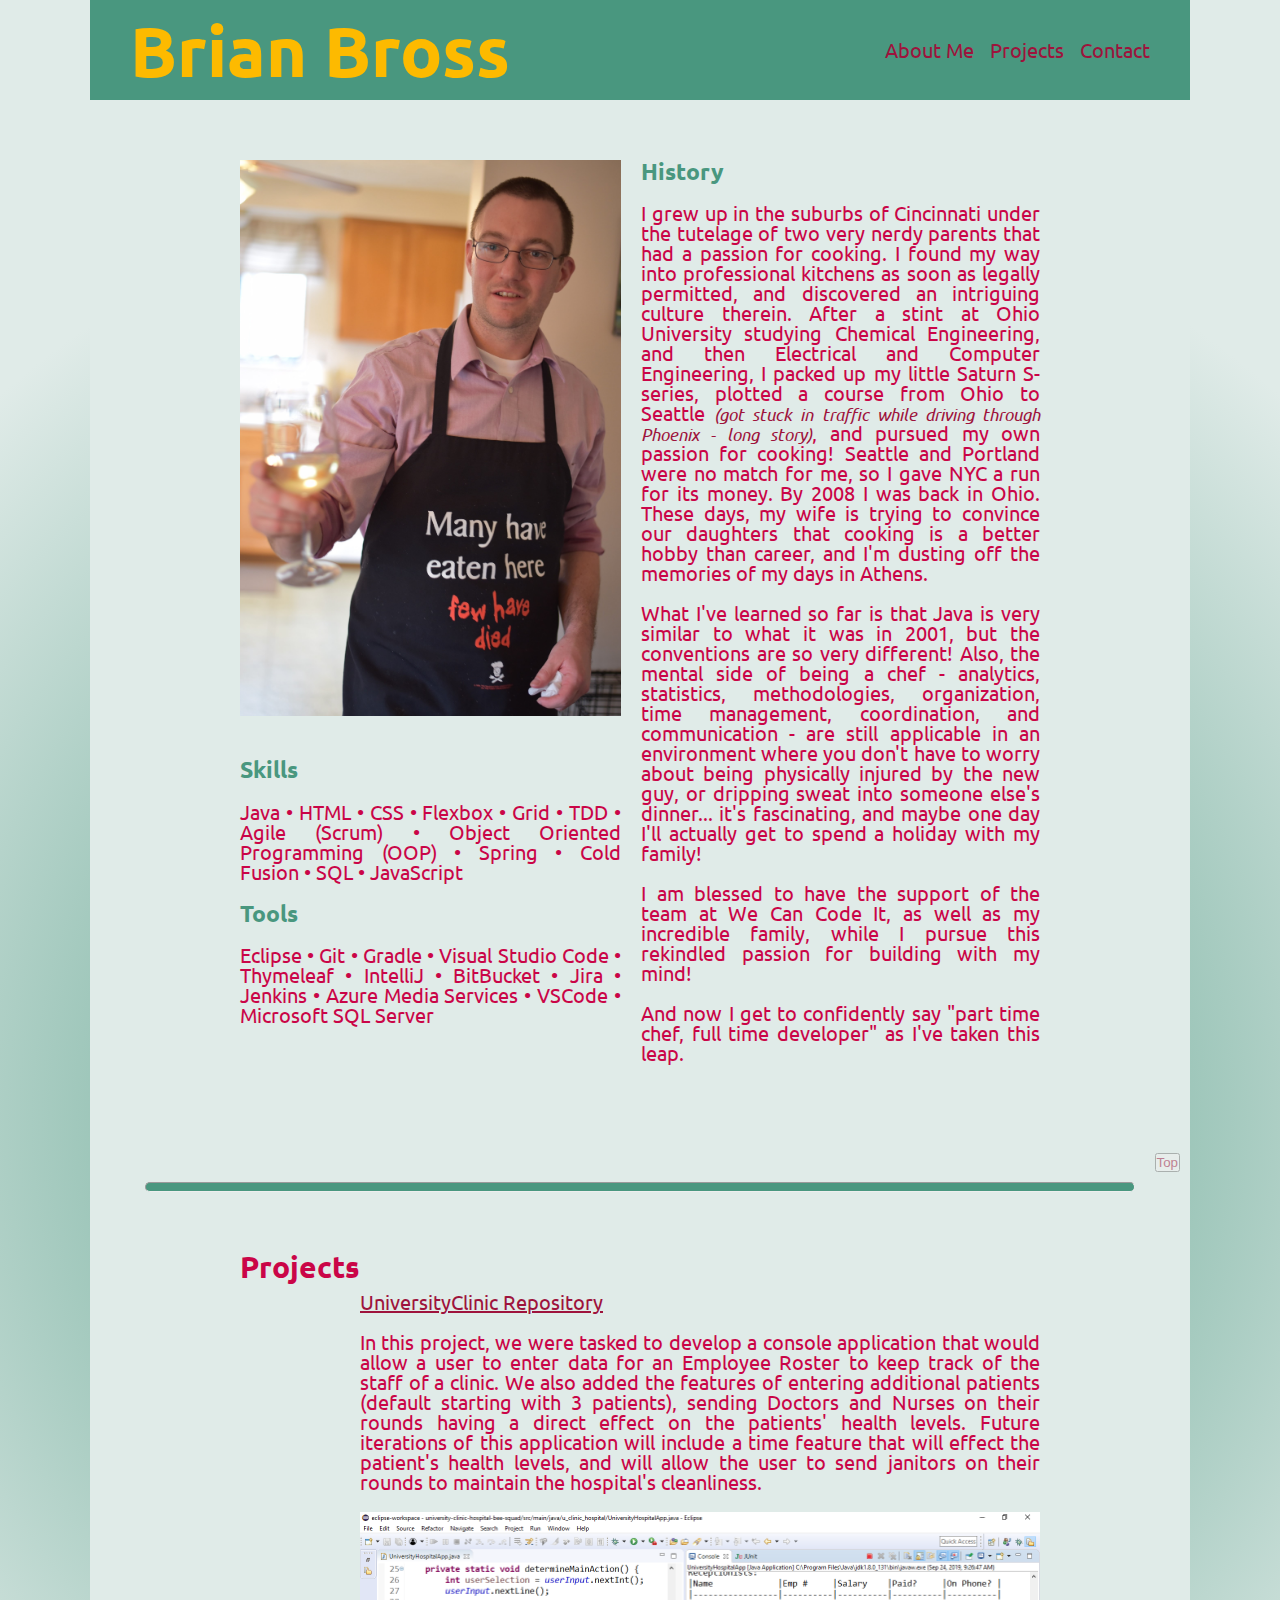
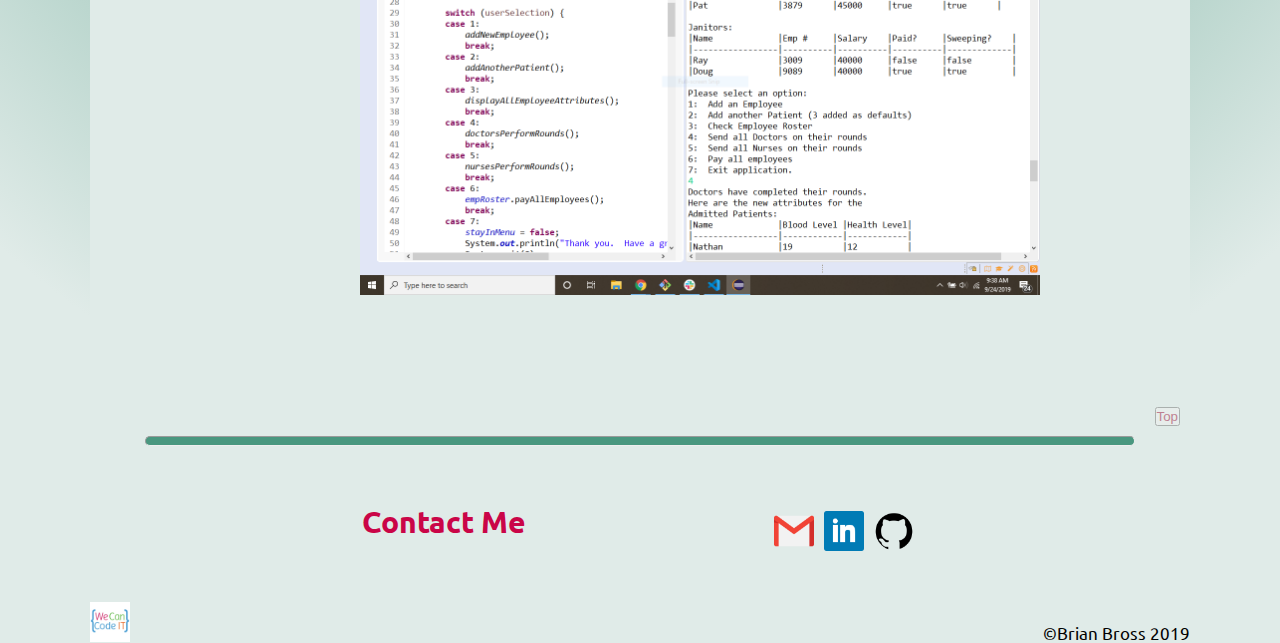
<file: index.html>
<!DOCTYPE html>
<html lang="en">

<head>
  <meta charset="UTF-8" />
  <meta name="viewport" content="width=device-width, initial-scale=1.0" />
  <title>Brian Bross Portfolio</title>
  <link rel="stylesheet" href="./css/main.css">
</head>

<body>
  <div class="wrapper">
    <header class="main-header">
      <h1 id="TopNav" class="main-header__title">Brian Bross</h1>
      <nav class="navigation">
        <ul class="navigation__list">
          <li class="navigation__list-item"><a href="#About-Me">About Me</a></li>
          <li class="navigation__list-item"><a href="#Projects">Projects</a></li>
          <li class="navigation__list-item"><a href="#Contact">Contact</a></li>
        </ul>
      </nav>
    </header>

    <main>
      <article class="personal-info">
        <div class="personal-info-grid">
          <div class="personal-info__content-container">
            <figure class="personal-info__image-container" id="About-Me">
              <img class="personal-info__headshot" src="./images/BrossImage1.jpeg" alt="Brian Bross Image">
              <figcaption class="personal-info__headshot-caption">Brian Bross</figcaption>
            </figure>
            <div class="personal-info__content">
              <h3 class="personal-info__content-title">Skills</h3>
              <p>
                Java • HTML • CSS • Flexbox • Grid • TDD • Agile (Scrum) •
                Object Oriented Programming (OOP) • Spring • Cold Fusion •
                SQL • JavaScript
              </p>
            </div>
            <div class="personal-info__content">
              <h3 class="personal-info__content-title">Tools</h3>
              <p>
                Eclipse • Git • Gradle • Visual Studio Code • Thymeleaf •
                IntelliJ • BitBucket • Jira • Jenkins • Azure Media Services •
                VSCode • Microsoft SQL Server
              </p>
            </div>
          </div>

          <div class="personal-info__content">
            <h3 class="personal-info__content-title">History</h3>
            <p>
              I grew up in the suburbs of Cincinnati under the tutelage of two very nerdy parents that had a passion for
              cooking.
              I found my way into professional kitchens as soon as legally permitted, and discovered an intriguing
              culture therein.
              After a stint at Ohio University studying Chemical Engineering, and then Electrical and Computer
              Engineering, I
              packed up my little Saturn S-series, plotted a course from Ohio to Seattle <small class="sidebar">(got
                stuck in traffic while driving
                through Phoenix - long story)</small>, and pursued my own passion for cooking! Seattle and Portland were
              no match for me,
              so I gave NYC a run for its money. By 2008 I was back in Ohio. These days, my wife is trying to convince
              our daughters
              that cooking is a better hobby than career, and I'm dusting off the memories of my days in Athens.
            </p>
            <p>What I've learned so far is that Java is very similar to what it was in 2001, but the conventions are so
              very different!
              Also, the mental side of being a chef - analytics, statistics, methodologies, organization, time
              management,
              coordination, and communication - are still applicable in an environment where you don't have to worry
              about being
              physically injured by the new guy, or dripping sweat into someone else's dinner... it's fascinating, and
              maybe one day I'll
              actually get to spend a holiday with my family!
            </p>
            <p>I am blessed to have the support of the team at We Can Code It, as well as my incredible family, while I
              pursue this
              rekindled passion for building with my mind!
            </p>
            <p>
              And now I get to confidently say "part time chef, full time developer" as I've taken this leap.
            </p>
          </div>

        </div>
      </article>

      <article class="button-container">
        <button class="back-to-top-button"><a href="#TopNav">Top</a></button>
      </article>

      <hr>

      <article class="projects">
        <h2 id="Projects">Projects</h2>
        <ul class="projects__list">

          <!---<li class="projects__list-item">
            <a class="projects__list-link" href="https://github.com/BrianBross/virtual-pets-amok-team-dragon.git"
              target="_blank">VituralPetsAmok Repository</a>
            <p>In this project, we developed a console application that would allow the user to create and interact
              with both Organic and Robotic Dragons that can either Breath Fire or Blow Bitter Wind. These dragons
              are housed in a virtual cave that would have ash build up from the fire breathing dragons and icicles from
              the
              icy dragons. However, the fire breathing dragons would melt the icicles while the bitter wind from the icy
              dragons would clear out some of the ashes. Future iterations of this application will allow the user to
              return to their previously saved state upon loading the application, and managing multiple dragon caves
              to illicit inter-dragon activities.
            </p>
            <figure class="projects__image-container">
              <img class="projects__image-item" src="./images/VirtualPetScreenShot.PNG"
                alt="Screen Shot of Virtual Pet App">
              <figcaption class="projects__image-caption">Screen Shot of Virtual Pet App</figcaption>
            </figure>
          </li>--->

          <li class="projects__list-item">
            <a class="projects__list-link" href="https://github.com/BrianBross/university-clinic-hospital-bee-squad.git"
              target="_blank">UniversityClinic Repository</a>
            <p>In this project, we were tasked to develop a console application that would allow a user to
              enter data for an Employee Roster to keep track of the staff of a clinic. We also added the features
              of entering additional patients (default starting with 3 patients), sending Doctors and Nurses on
              their rounds having a direct effect on the patients' health levels. Future iterations of this application
              will include a time feature that will effect the patient's health levels, and will allow the user to send
              janitors on their rounds to maintain the hospital's cleanliness.
            </p>
            <figure class="projects__image-container">
              <img class="projects__image-item" src="./images/ClinicHospitalScreenShot.PNG"
                alt="Screen Shot of Clinic Hospital App">
              <figcaption class="projects__image-caption">Screen Shot of Clinic Hospital App</figcaption>
            </figure>
          </li>
          
        </ul>
      </article>
      <article class="button-container">
        <button class="back-to-top-button"><a href="#TopNav">Top</a></button>
      </article>
      <hr>

      <article class="contact-me">
        <h2 id="Contact">Contact Me</h2>
        <ul class="contact-me__list">
          <li class="contact-me__list-item"><a href="mailto:brian.bross@gmail.com">
              <img class="contact-me__list-item-image" src="./images/gmailicon.png" alt="GMail Logo"></a></li>
          <li class="contact-me__list-item"><a href="https://www.linkedin.com/in/Brian-Bross" target="_blank">
              <img class="contact-me__list-item-image" src="./images/linkedinicon.png" alt="LinkedIn Logo"></a></li>
          <li class="contact-me__list-item"><a href="https://www.github.com/BrianBross" target="_blank">
              <img class="contact-me__list-item-image" src="./images/githubicon.png" alt="GitHub Logo"></a></li>
    </main>
    <footer>
      
      <img class="footer__wcci-logo" src="./images/wcciicon.png" alt="WCCI Logo">
      <div class="footer__copyright">
        <small>&copy;Brian Bross 2019</small>
      </div>
    </footer>
  </div>
</body>

</html>
</file>
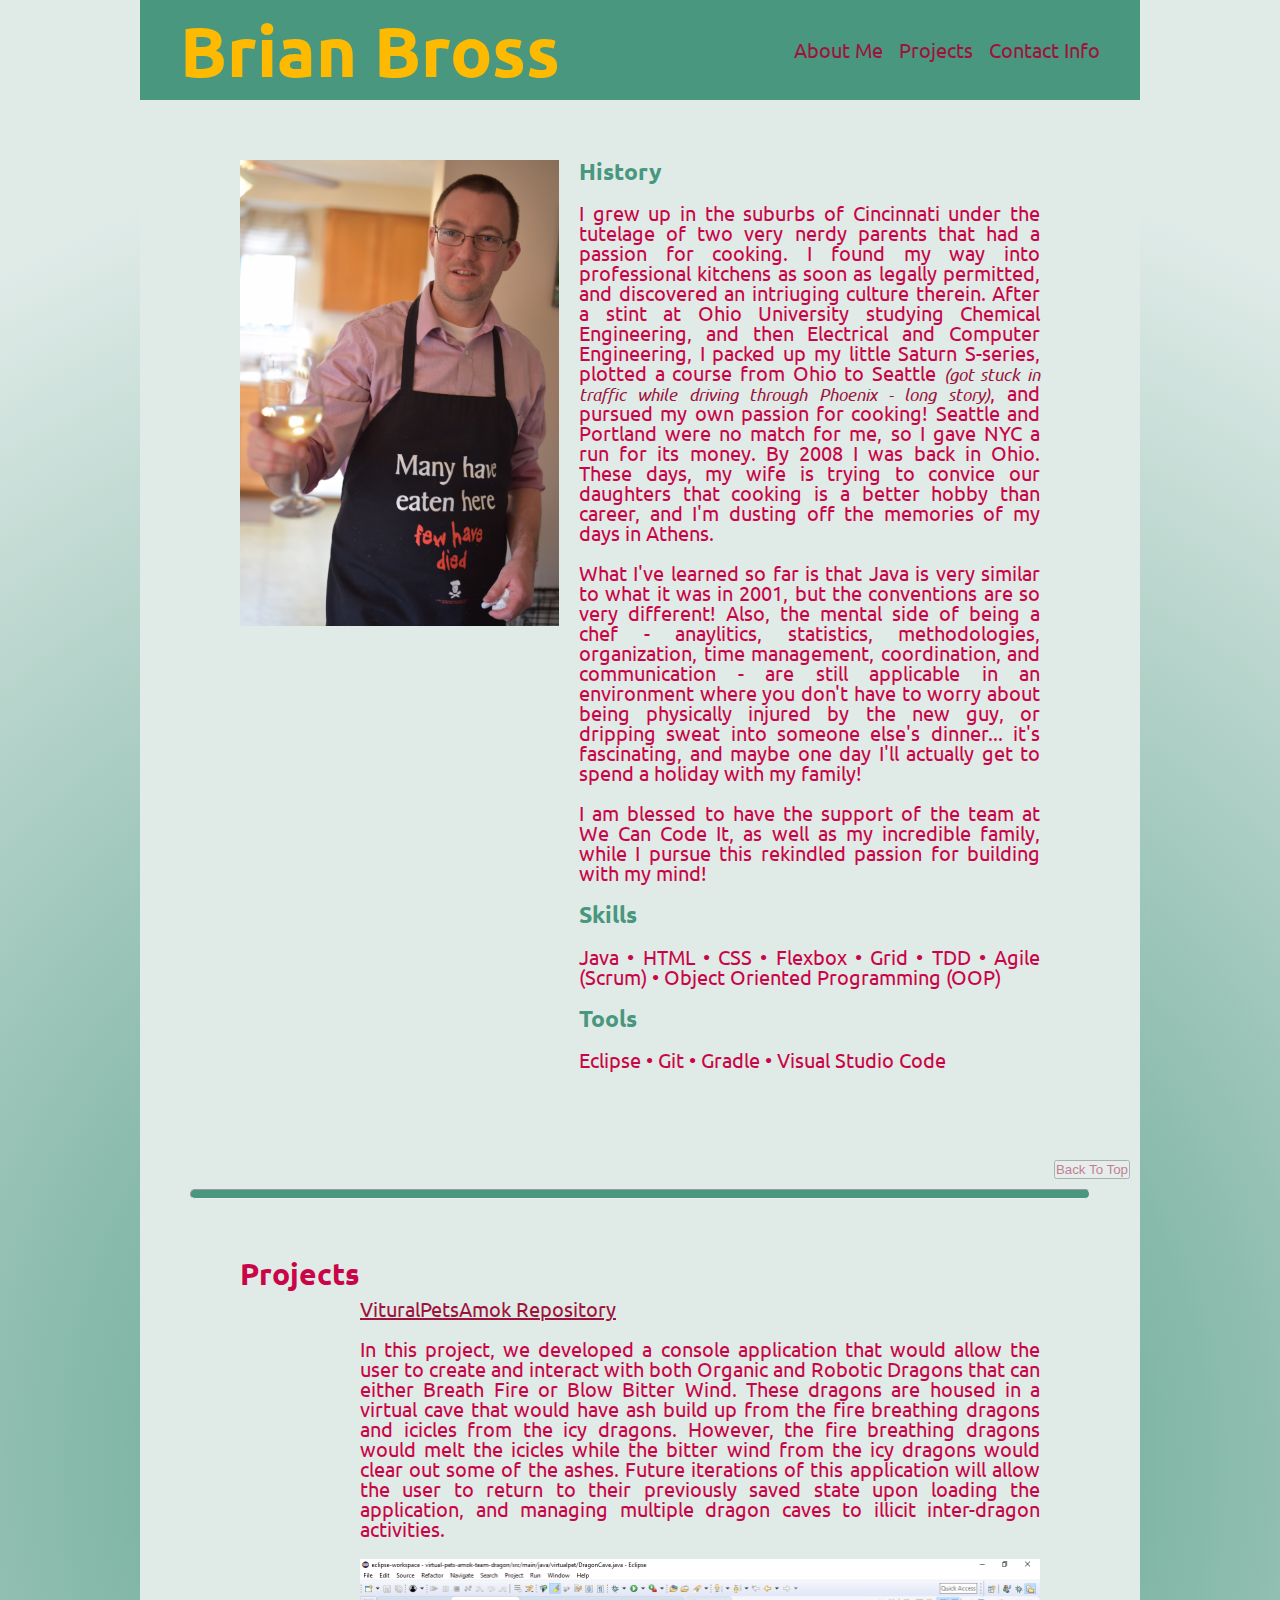
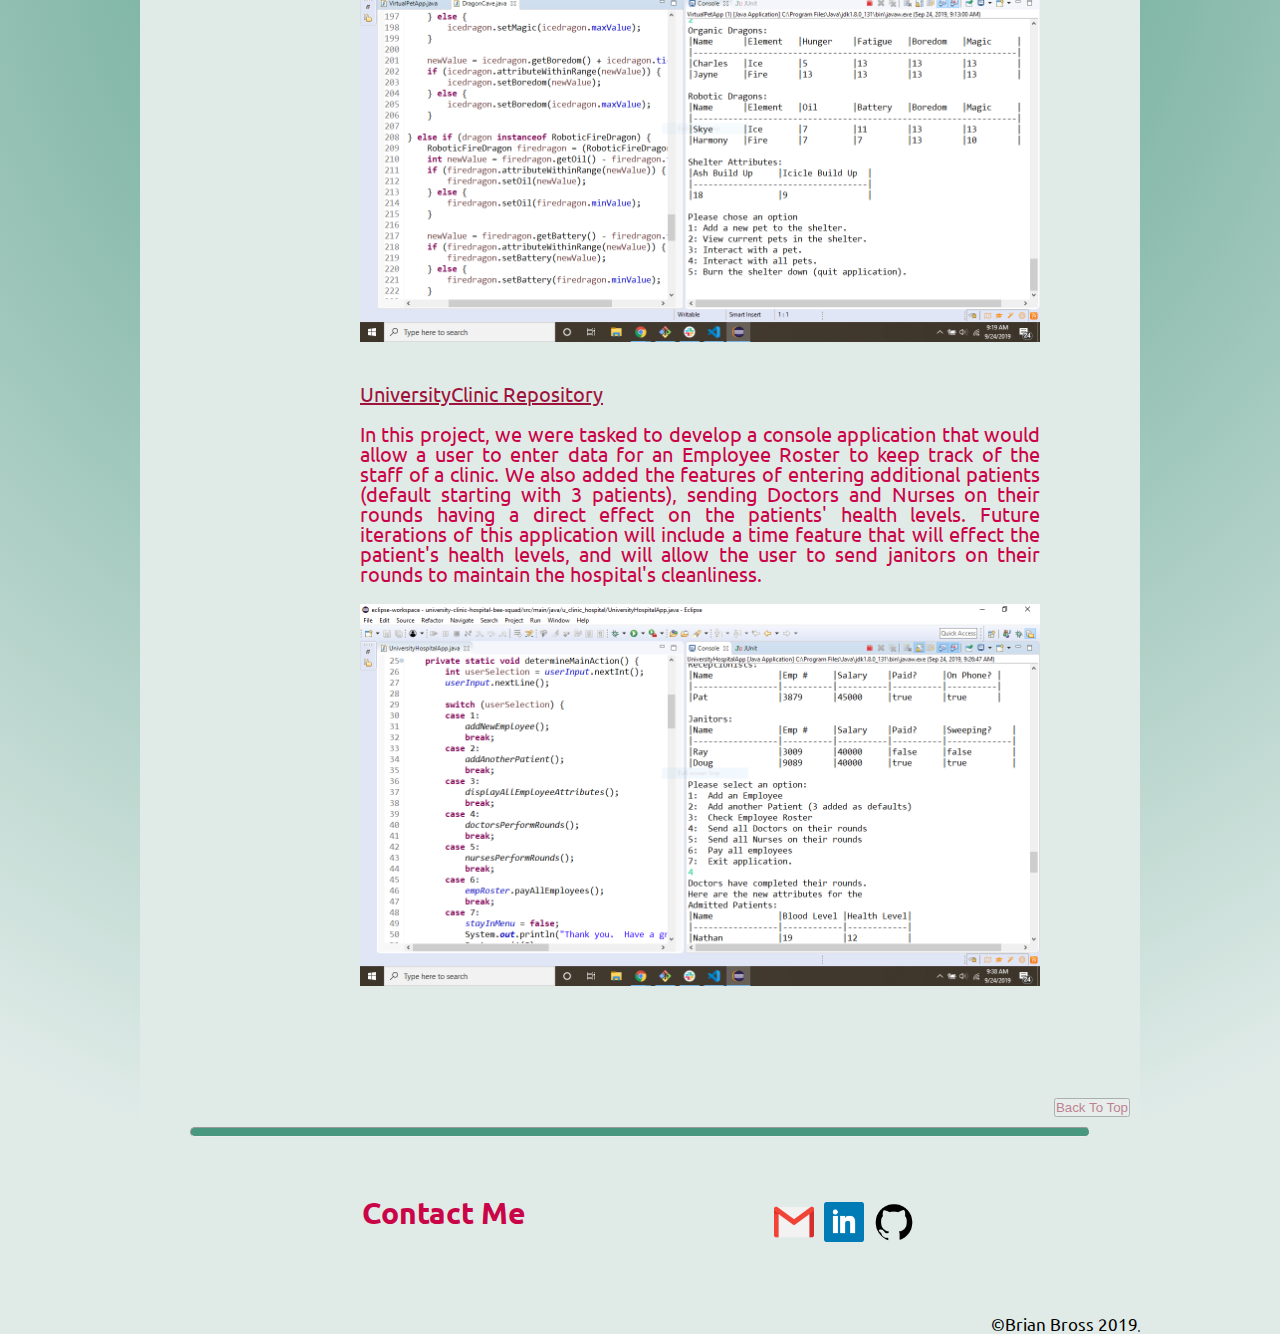
<file: indexShortHistory.html>
<!DOCTYPE html>
<html lang="en">

<head>
  <meta charset="UTF-8" />
  <meta name="viewport" content="width=device-width, initial-scale=1.0" />
  <title>Brian Bross Portfolio</title>
  <link rel="stylesheet" href="./css/mainShortHistory.css">
</head>

<body>
  <div class="wrapper">
    <header class="main-header">
      <h1 id="TopNav" class="main-header__title">Brian Bross</h1>
      <nav class="navigation">
        <ul class="navigation__list">
          <li class="navigation__list-item"><a href="#About-Me">About Me</a></li>
          <li class="navigation__list-item"><a href="#Projects">Projects</a></li>
          <li class="navigation__list-item"><a href="#Contact">Contact Info</a></li>
        </ul>
      </nav>
    </header>

    <main>
      <article class="personal-info">
        <div class="personal-info-grid">
          <figure class="personal-info__image-container" id="About-Me">
            <img class="personal-info__headshot" src="./images/BrossImage1.jpeg" alt="Brian Bross Image">
            <figcaption class="personal-info__headshot-caption">Brian Bross</figcaption>
          </figure>
          <div class="personal-info__content-container">
            <div class="personal-info__content">
              <h3 class="personal-info__content-title">History</h3>
              <p>
                I grew up in the suburbs of Cincinnati under the tutelage of two very nerdy parents that had a passion for cooking.
                I found my way into professional kitchens as soon as legally permitted, and discovered an intriuging culture therein.
                After a stint at Ohio University studying Chemical Engineering, and then Electrical and Computer Engineering, I
                packed up my little Saturn S-series, plotted a course from Ohio to Seattle <small class="sidebar">(got stuck in traffic while driving
                through Phoenix - long story)</small>, and pursued my own passion for cooking! Seattle and Portland were no match for me,
                so I gave NYC a run for its money. By 2008 I was back in Ohio. These days, my wife is trying to convice our daughters
                that cooking is a better hobby than career, and I'm dusting off the memories of my days in Athens.
              </p>
              <p>What I've learned so far is that Java is very similar to what it was in 2001, but the conventions are so very different!
                Also, the mental side of being a chef - anaylitics, statistics, methodologies, organization, time management, 
                coordination, and communication - are still applicable in an environment where you don't have to worry about being 
                physically injured by the new guy, or dripping sweat into someone else's dinner... it's fascinating, and maybe one day I'll 
                actually get to spend a holiday with my family!
              </p>
              <p>I am blessed to have the support of the team at We Can Code It, as well as my incredible family, while I pursue this 
                rekindled passion for building with my mind! 
              </p>
            </div>
            <div class="personal-info__content">
              <h3 class="personal-info__content-title">Skills</h3>
              <p>
                Java • HTML • CSS • Flexbox • Grid • TDD • Agile (Scrum) •
                Object Oriented Programming (OOP)
              </p>
            </div>
            <div class="personal-info__content">
              <h3 class="personal-info__content-title">Tools</h3>
              <p>
                Eclipse • Git • Gradle • Visual Studio Code
              </p>
            </div>
          </div>
        </div>
      </article>

      <article class="button-container">
        <button class="back-to-top-button"><a href="#TopNav">Back To Top</a></button>
      </article>

      <hr>

      <article class="projects">
        <h2 id="Projects">Projects</h2>
        <ul class="projects__list">
          <li class="projects__list-item">
            <a class="projects__list-link" href="https://github.com/BrianBross/virtual-pets-amok-team-dragon.git"
              target="_blank">VituralPetsAmok Repository</a>
            <p>In this project, we developed a console application that would allow the user to create and interact
              with both Organic and Robotic Dragons that can either Breath Fire or Blow Bitter Wind. These dragons
              are housed in a virtual cave that would have ash build up from the fire breathing dragons and icicles from
              the
              icy dragons. However, the fire breathing dragons would melt the icicles while the bitter wind from the icy
              dragons would clear out some of the ashes. Future iterations of this application will allow the user to
              return to their previously saved state upon loading the application, and managing multiple dragon caves
              to illicit inter-dragon activities.
            </p>
            <figure class="projects__image-container">
              <img class="projects__image-item" src="./images/VirtualPetScreenShot.PNG"
                alt="Screen Shot of Virtual Pet App">
              <figcaption class="projects__image-caption">Screen Shot of Virtual Pet App</figcaption>
            </figure>
          </li>
          <li class="projects__list-item">
            <a class="projects__list-link" href="https://github.com/BrianBross/university-clinic-hospital-bee-squad.git"
              target="_blank">UniversityClinic Repository</a>
            <p>In this project, we were tasked to develop a console application that would allow a user to
              enter data for an Employee Roster to keep track of the staff of a clinic. We also added the features
              of entering additional patients (default starting with 3 patients), sending Doctors and Nurses on
              their rounds having a direct effect on the patients' health levels. Future iterations of this application
              will include a time feature that will effect the patient's health levels, and will allow the user to send
              janitors on their rounds to maintain the hospital's cleanliness.
            </p>
            <figure class="projects__image-container">
              <img class="projects__image-item" src="./images/ClinicHospitalScreenShot.PNG"
                alt="Screen Shot of Clinic Hospital App">
              <figcaption class="projects__image-caption">Screen Shot of Clinic Hospital App</figcaption>
            </figure>
          </li>
        </ul>
      </article>
      <article class="button-container">
        <button class="back-to-top-button"><a href="#TopNav">Back To Top</a></button>
      </article>
      <hr>

      <article class="contact-me">
        <h2 id="Contact">Contact Me</h2>
        <ul class="contact-me__list">
          <li class="contact-me__list-item"><a href="mailto:brian.bross@gmail.com">
              <img class="contact-me__list-item-image" src="./images/gmailicon.png" alt="GMail Logo"></a></li>
          <li class="contact-me__list-item"><a href="https://www.linkedin.com/in/Brian-Bross" target="_blank">
              <img class="contact-me__list-item-image" src="./images/linkedinicon.png" alt="LinkedIn Logo"></a></li>
          <li class="contact-me__list-item"><a href="https://www.github.com/BrianBross" target="_blank">
              <img class="contact-me__list-item-image" src="./images/githubicon.png" alt="GitHub Logo"></a></li>
    </main>
    <footer>
      <small>&copy;Brian Bross 2019</small>
      <figure class="footer__image-container">
        <img class="footer__image-item" src="./images/denim.jpg" alt="Just For Donny :-)">
        <figcaption>just for you, donny! Ha Ha!</figcaption>
      </figure>
    </footer>
  </div>
</body>

</html>
</file>
<file: css/main.css>
@import url('https://fonts.googleapis.com/css?family=Ubuntu&display=swap');
*{
    box-sizing: border-box;
    margin: 0;
    padding: 0;
}

/* General Page Formatting */
html{
    --bodybackgroundcolor: #e0ebe8;
    --linkcolor: #9e133c;
    --title: #fdba00;
    --textcolor: #ca0547;
    --headerbackgroundcolor: #49977f;
    font: 20px/1 "Ubuntu", sans-serif;
}
body{
    background: rgb(73,151,127);
    background: radial-gradient(circle, rgba(73,151,127,1) 0%, rgba(224,235,232,1) 75%);
}
.wrapper{
    background-color: var(--bodybackgroundcolor);
    margin: 0 auto;
    max-width: 55rem;
    width: 90%;
    display: grid;
    grid-template-rows: 5rem auto 1.2rem;
    min-height: 100vh;
}


/*Tag Formatting*/
p{
    color: var(--textcolor);
    margin: 1rem auto;
    text-align: justify;
    text-justify: auto;
}
a{
    color: var(--linkcolor);
    text-decoration: none;
}
a:hover{
    color: var(--title);
}
img{
    width: 100%;
}
h2{
    margin-bottom: 1rem;
    color: var(--textcolor);
}
ul{
    list-style: none;
}
li{
    color: var(--textcolor);
}
article{
    margin: 3rem auto;
    max-width: 40rem;
    width: 85%;
    display: flex;
}
hr{
    width:90%;
    margin-left: auto;
    margin-right: auto;
    height: .5rem;
    border-radius: 6px;
    background-color: var(--headerbackgroundcolor);
}
footer{
    display: flex;
    align-items: flex-end;
    justify-content: space-between;
}
figcaption{
    font-size: 0.3rem;
    display: none;
}


/* Class Formatting */
.personal-info{
    display: flex;
    align-items: flex-start;
}
.personal-info-grid{
    display: grid;
    grid-gap: 1rem;
    grid-template-columns: auto auto;
}
.personal-info__image-container{
    padding: 0;
    margin-bottom: 2rem;
}
.personal-info__content-container{
    display: flex;
    flex-direction: column;
    align-self: flex-start;
    justify-content: space-evenly;
}
.personal-info__content-title{
    color: var(--headerbackgroundcolor);
    text-size-adjust: 1rem;
}
.personal-info__content{
    margin: 0;
}
.main-header{
    display: flex;
    justify-content: space-between;
    align-items: center;
    background-color: var(--headerbackgroundcolor);
    padding: 1rem 2rem;
}
.main-header__title{
    color: var(--title);
    font-size: 3.5rem;
}
.navigation__list{
    display: flex;
}
.navigation__list-item{
    margin-right: .8rem;

}
.navigation__list-item:last-child{
    margin-right: 0;
}
.sidebar{
    color: var(--linkcolor);
    font-style: oblique;
}
.projects{
    display: flex;
}
.projects__list-item{
    margin: 2rem auto;
}
.projects__list-link{
    text-decoration: underline;
}
.contact-me{
    display: flex;
    align-items: center;
    justify-content: space-around;
}
.contact-me__list{
    display: flex;
    flex-direction: row;
}
.contact-me__list-item-image{
    width: 2rem;
    margin: .25rem;
}
.button-container{
    display: flex;
    justify-content: flex-end;
    margin-right: 0;
    margin-bottom: 0;
    padding: .5rem;  
}
.back-to-top-button{
    padding: 0;
    margin: 0;
    opacity: .5;
}
.footer__wcci-logo{
    justify-self: flex-start;
    width: 2rem;
}
.footer__copyright{
    display: flex;
    flex-direction: row;
}
</file>
<file: css/mainShortHistory.css>
@import url('https://fonts.googleapis.com/css?family=Ubuntu&display=swap');
*{
    box-sizing: border-box;
    margin: 0;
    padding: 0;
}

/* General Page Formatting */
html{
    --bodybackgroundcolor: #e0ebe8;
    --linkcolor: #9e133c;
    --title: #fdba00;
    --textcolor: rgb(202, 5, 71);
    --headerbackgroundcolor: #49977f;
    font: 20px/1 "Ubuntu", sans-serif;
}
body{
    /* background-color: #95c1b4; */
    background: rgb(73,151,127);
    background: radial-gradient(circle, rgba(73,151,127,1) 0%, rgba(224,235,232,1) 85%);
}
.wrapper{
    background-color: var(--bodybackgroundcolor);
    margin: 0 auto;
    max-width: 50rem;
    width: 90%;
    display: grid;
    grid-template-rows: 5rem auto 1.2rem;
    min-height: 100vh;
}


/*Tag Formatting*/
p{
    color: var(--textcolor);
    margin: 1rem auto;
    text-align: justify;
    text-justify: auto;
}
a{
    color: var(--linkcolor);
    text-decoration: none;
}
a:hover{
    color: var(--title);
}
img{
    width: 100%;
}
h2{
    margin-bottom: 1rem;
    color: var(--textcolor);
}
ul{
    list-style: none;
}
li{
    color: var(--textcolor);
}
article{
    margin: 3rem auto;
    max-width: 40rem;
    width: 85%;
    display: flex;
}
hr{
    width:90%;
    margin-left: auto;
    margin-right: auto;
    height: .5rem;
    border-radius: 6px;
    background-color: var(--headerbackgroundcolor);
}
footer{
    display: flex;
    align-items: flex-end;
    justify-content: flex-end;
}
figcaption{
    font-size: 0.3rem;
    display: none;
}


/* Class Formatting */
.personal-info{
    display: flex;
    align-items: flex-start;
}
.personal-info-grid{
    display: grid;
    grid-gap: 1rem;
    grid-template-columns: auto auto;
}
.personal-info__image-container{
    padding: 0;
}
.personal-info__content-container{
    display: flex;
    flex-direction: column;
    align-self: flex-start;
    justify-content: space-evenly;
}
.personal-info__content-title{
    color: var(--headerbackgroundcolor);
    text-size-adjust: 1rem;
}
.personal-info__content{
    margin: 0;
}
.main-header{
    display: flex;
    justify-content: space-between;
    align-items: center;
    background-color: var(--headerbackgroundcolor);
    padding: 1rem 2rem;
}
.main-header__title{
    color: var(--title);
    font-size: 3.5rem;
}
.navigation__list{
    display: flex;
}
.navigation__list-item{
    margin-right: .8rem;

}
.navigation__list-item:last-child{
    margin-right: 0;
}
.sidebar{
    color: var(--linkcolor);
    font-style: oblique;
}
.projects{
    display: flex;
}
.projects__list-item{
    margin: 2rem auto;
}
.projects__list-link{
    text-decoration: underline;
}
.contact-me{
    display: flex;
    align-items: center;
    justify-content: space-around;
}
.contact-me__list{
    display: flex;
    flex-direction: row;
}
.contact-me__list-item-image{
    width: 2rem;
    margin: .25rem;
}
.button-container{
    display: flex;
    justify-content: flex-end;
    margin-right: 0;
    margin-bottom: 0;
    padding: .5rem;  
}
.back-to-top-button{
    padding: 0;
    margin: 0;
    opacity: .5;
}
.footer__image-container{
    display: flex;
    width: .1rem;
    margin-bottom: 1px;
    padding: 0;
}
.footer__image-item{
    border-radius: 1px;
}
</file>
